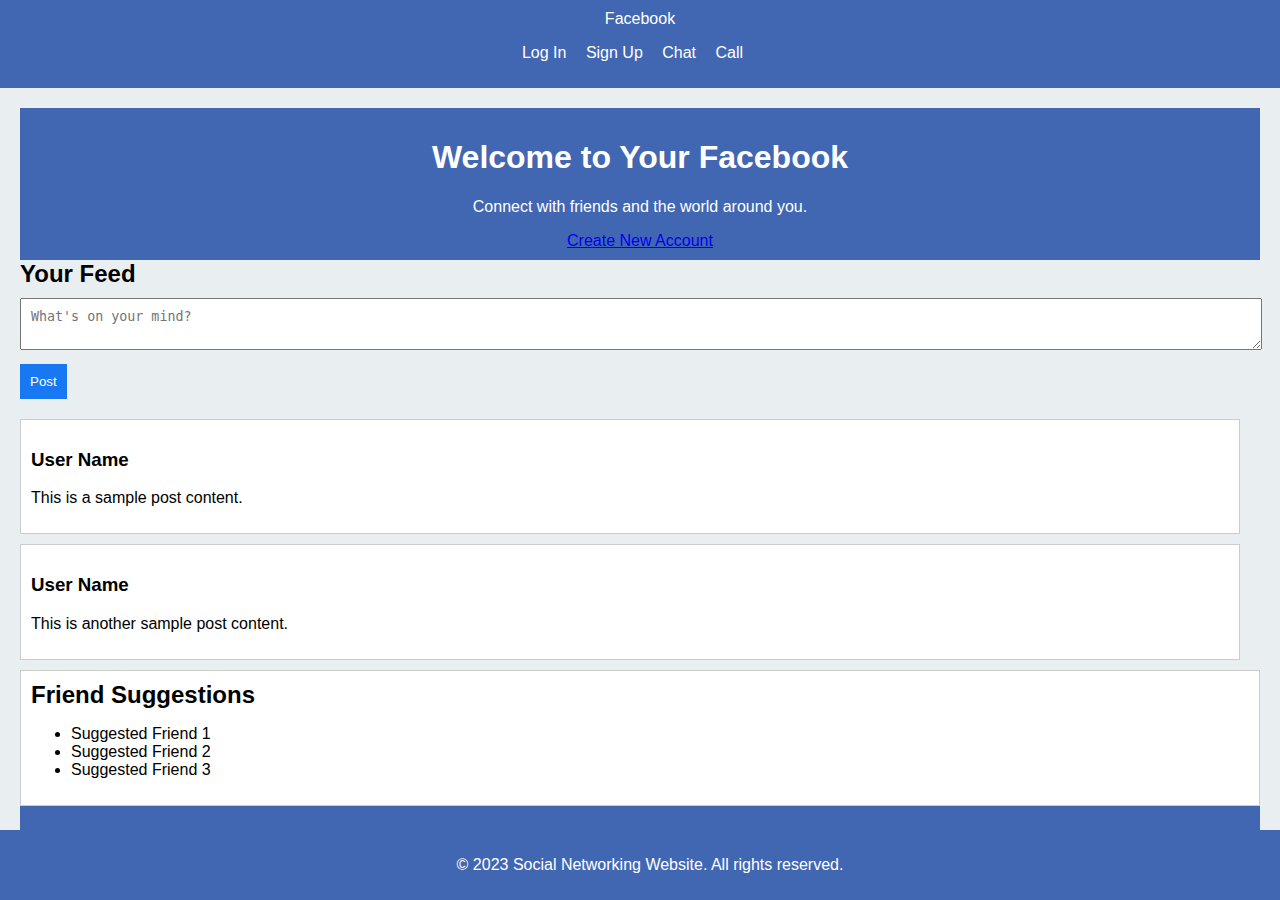
<file: index.html>
<!DOCTYPE html>
<html lang="en">
<head>
    <meta charset="UTF-8">
    <meta name="viewport" content="width=device-width, initial-scale=1.0">
    <title>Social Networking Website</title>
    <link rel="stylesheet" href="styles.css"> <!-- Link to external CSS -->
    <script src="script.js" defer></script> <!-- Link to external JavaScript -->
</head>
<body>
    <header>
        <div class="logo">Facebook</div>
        <nav>
            <ul>
                <li><a href="login.html">Log In</a></li>
                <li><a href="register.html">Sign Up</a></li>
                <li><a href="chat.html">Chat</a></li>
                <li><a href="call.html">Call</a></li>

            </ul>
        </nav>
    </header>
    <main>
        <header class="hero">
            <h1>Welcome to Your Facebook</h1>
            <p>Connect with friends and the world around you.</p>
            <a href="register.html" class="btn">Create New Account</a>
        </header>
        <section class="feed">
            <h2>Your Feed</h2>
            <div class="post">
                <textarea placeholder="What's on your mind?"></textarea>
                <button>Post</button>
            </div>
            <div class="post-list">
                <div class="post-item">
                    <h3>User Name</h3>
                    <p>This is a sample post content.</p>
                </div>
                <div class="post-item">
                    <h3>User Name</h3>
                    <p>This is another sample post content.</p>
                </div>
            </div>
        </section>
        <aside class="sidebar">
            <h2>Friend Suggestions</h2>
            <ul>
                <li>Suggested Friend 1</li>
                <li>Suggested Friend 2</li>
                <li>Suggested Friend 3</li>
            </ul>
        </aside>

        <section class="footer">
            <p>&copy; 2023 Facebook Clone. All rights reserved.</p>
        </section>


    </main>
    <footer>
        <p>&copy; 2023 Social Networking Website. All rights reserved.</p>
    </footer>
</body>
</html>
</file>
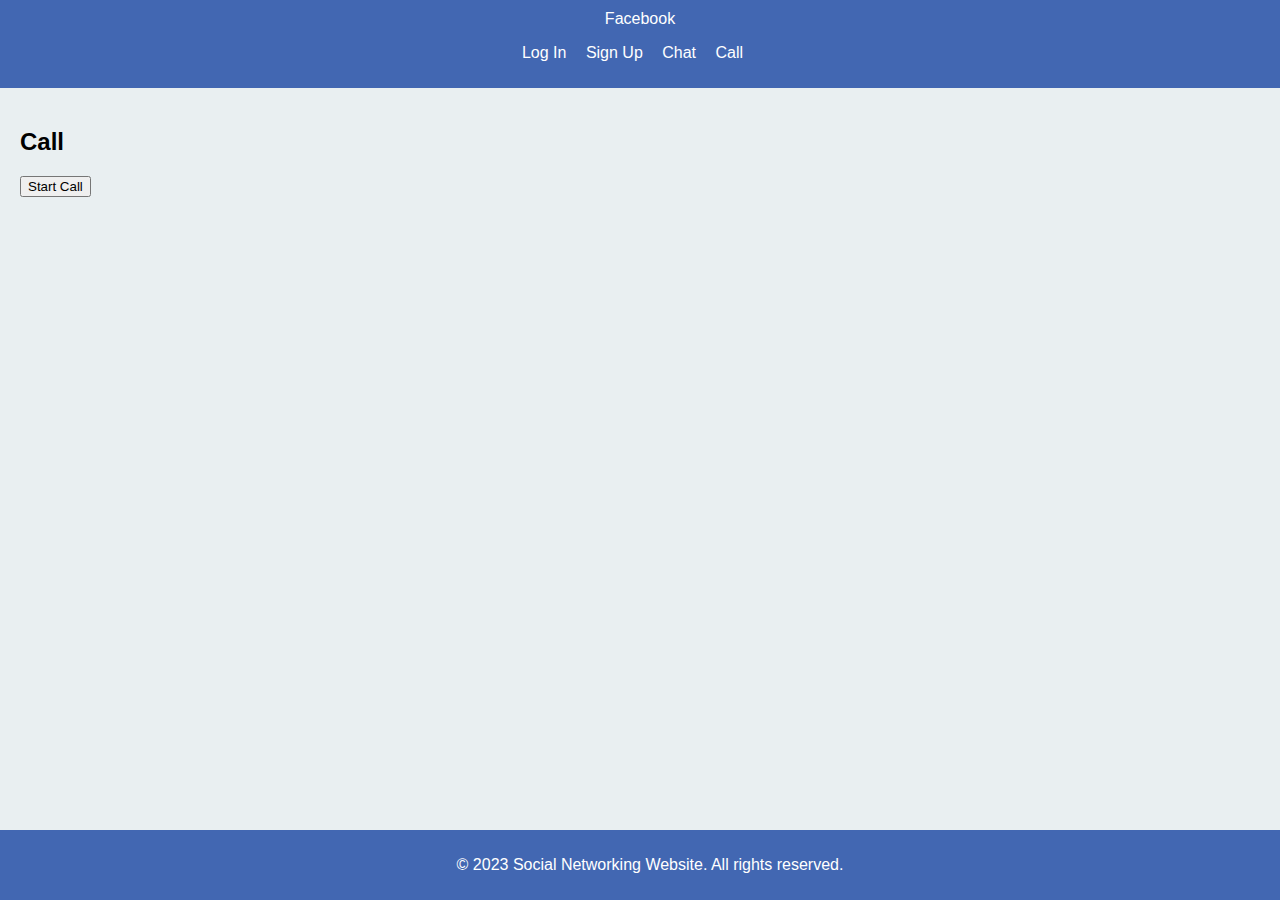
<file: call.html>
<!DOCTYPE html>
<html lang="en">
<head>
    <meta charset="UTF-8">
    <meta name="viewport" content="width=device-width, initial-scale=1.0">
    <title>Call - Social Networking Website</title>
    <link rel="stylesheet" href="styles.css">
    <script src="script.js" defer></script>
</head>
<body>
    <header>
        <div class="logo">Facebook</div>
        <nav>
            <ul>
                <li><a href="login.html">Log In</a></li>
                <li><a href="register.html">Sign Up</a></li>
                <li><a href="chat.html">Chat</a></li>
                <li><a href="call.html">Call</a></li>
            </ul>
        </nav>
    </header>
    <main>
        <section class="call">
            <h2>Call</h2>
            <button onclick="startCall()">Start Call</button>
            <div id="call-status">
                <!-- Call status will be displayed here -->
            </div>
        </section>
    </main>
    <footer>
        <p>&copy; 2023 Social Networking Website. All rights reserved.</p>
    </footer>
</body>
</html>
</file>
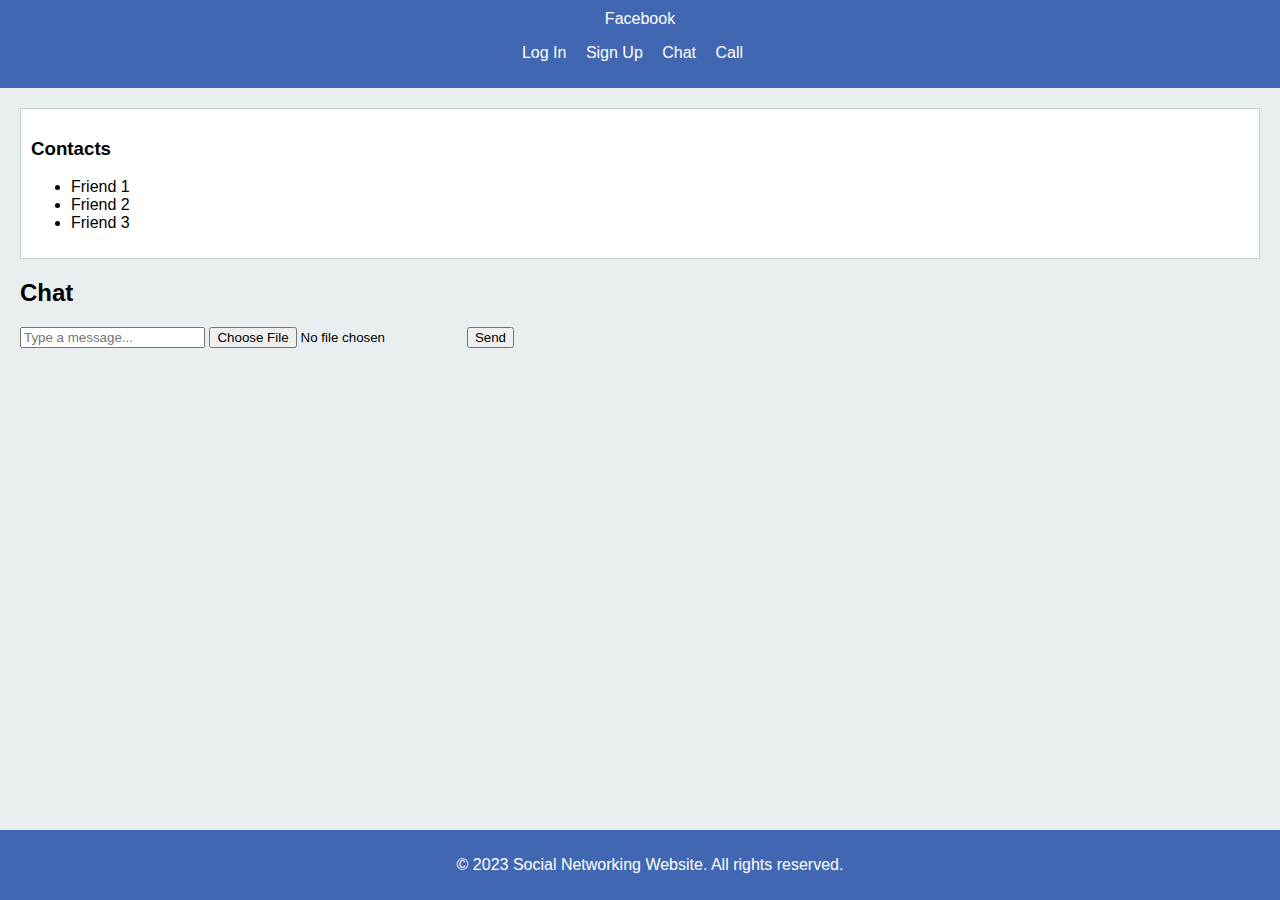
<file: chat.html>
<!DOCTYPE html>
<html lang="en">
<head>
    <meta charset="UTF-8">
    <meta name="viewport" content="width=device-width, initial-scale=1.0">
    <title>Chat - Social Networking Website</title>
    <link rel="stylesheet" href="styles.css">
    <script src="script.js" defer></script>
</head>
<body>
    <header>
        <div class="logo">Facebook</div>
        <nav>
            <ul>
                <li><a href="login.html">Log In</a></li>
                <li><a href="register.html">Sign Up</a></li>
                <li><a href="chat.html">Chat</a></li>
                <li><a href="call.html">Call</a></li>
            </ul>
        </nav>
    </header>
    <main>
        <section class="chat-container">
            <aside class="sidebar">
                <h3>Contacts</h3>
                <ul id="contact-list">
                    <li>Friend 1</li>
                    <li>Friend 2</li>
                    <li>Friend 3</li>
                </ul>
            </aside>
            <div class="chat">
                <h2>Chat</h2>
                <div id="chat-window">
                    <div id="messages">
                        <!-- Messages will be displayed here -->
                    </div>
                    <input type="text" id="chat-input" placeholder="Type a message...">
                    <input type="file" id="file-input" accept="image/*, .pdf, .doc, .docx" />
                    <button onclick="sendMessage()">Send</button>
                </div>
            </div>

    </main>
    <footer>
        <p>&copy; 2023 Social Networking Website. All rights reserved.</p>
    </footer>
</body>
</html>
</file>
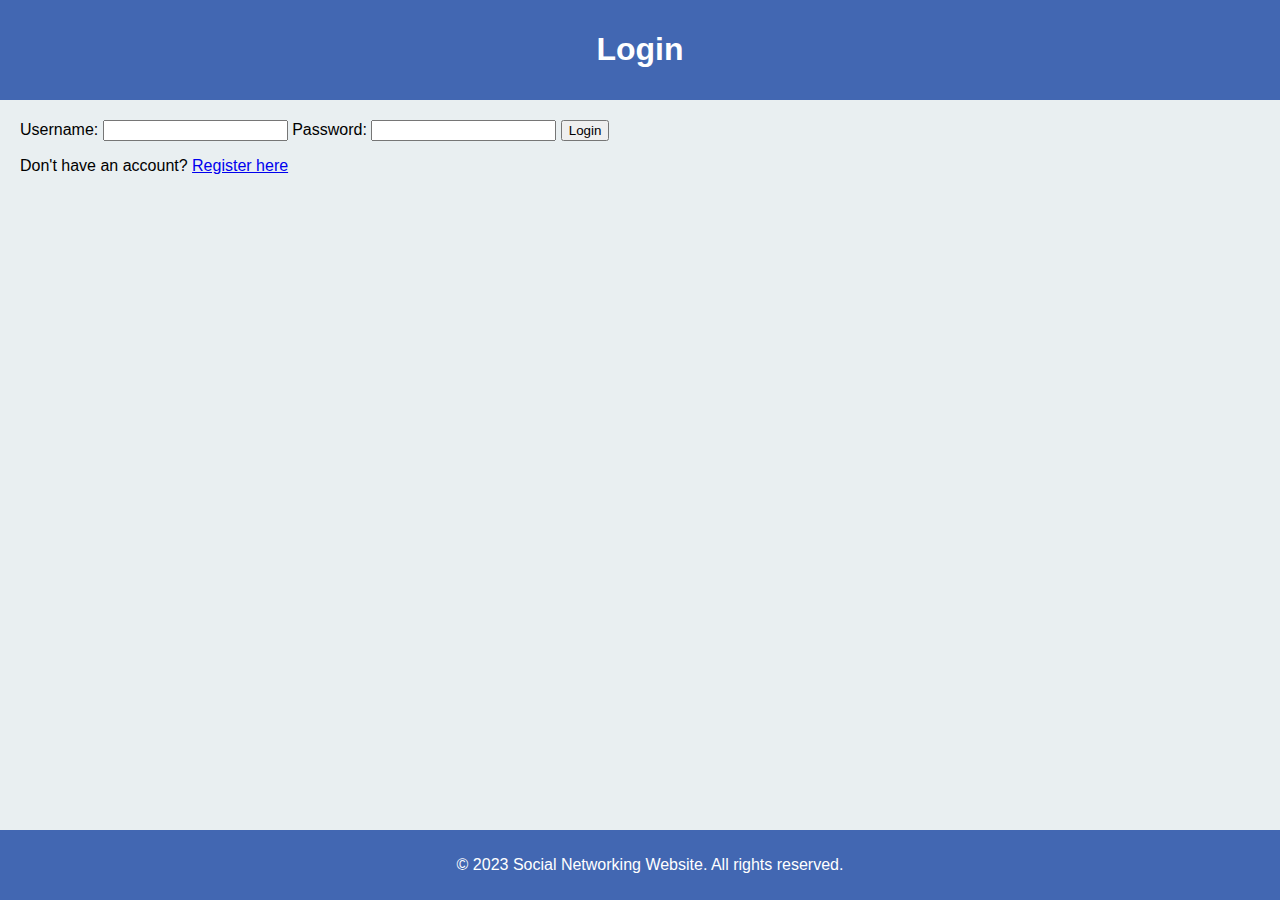
<file: login.html>
<!DOCTYPE html>
<html lang="en">
<head>
    <meta charset="UTF-8">
    <meta name="viewport" content="width=device-width, initial-scale=1.0">
    <title>Login - Social Networking Website</title>
    <link rel="stylesheet" href="styles.css">
    <script src="script.js" defer></script>
</head>
<body>
    <header>
        <h1>Login</h1>
    </header>
    <main>
        <section id="login">
<form id="login-form" onsubmit="return validateLogin()">
    <label for="username">Username:</label>
    <input type="text" id="username" name="username" required>
    <label for="password">Password:</label>
    <input type="password" id="password" name="password" required>
    <button type="submit" onclick="animateTransition()">Login</button>
</form>
            <p>Don't have an account? <a href="register.html">Register here</a></p>
        </section>
    </main>
    <footer>
        <p>&copy; 2023 Social Networking Website. All rights reserved.</p>
    </footer>
</body>
</html>
</file>
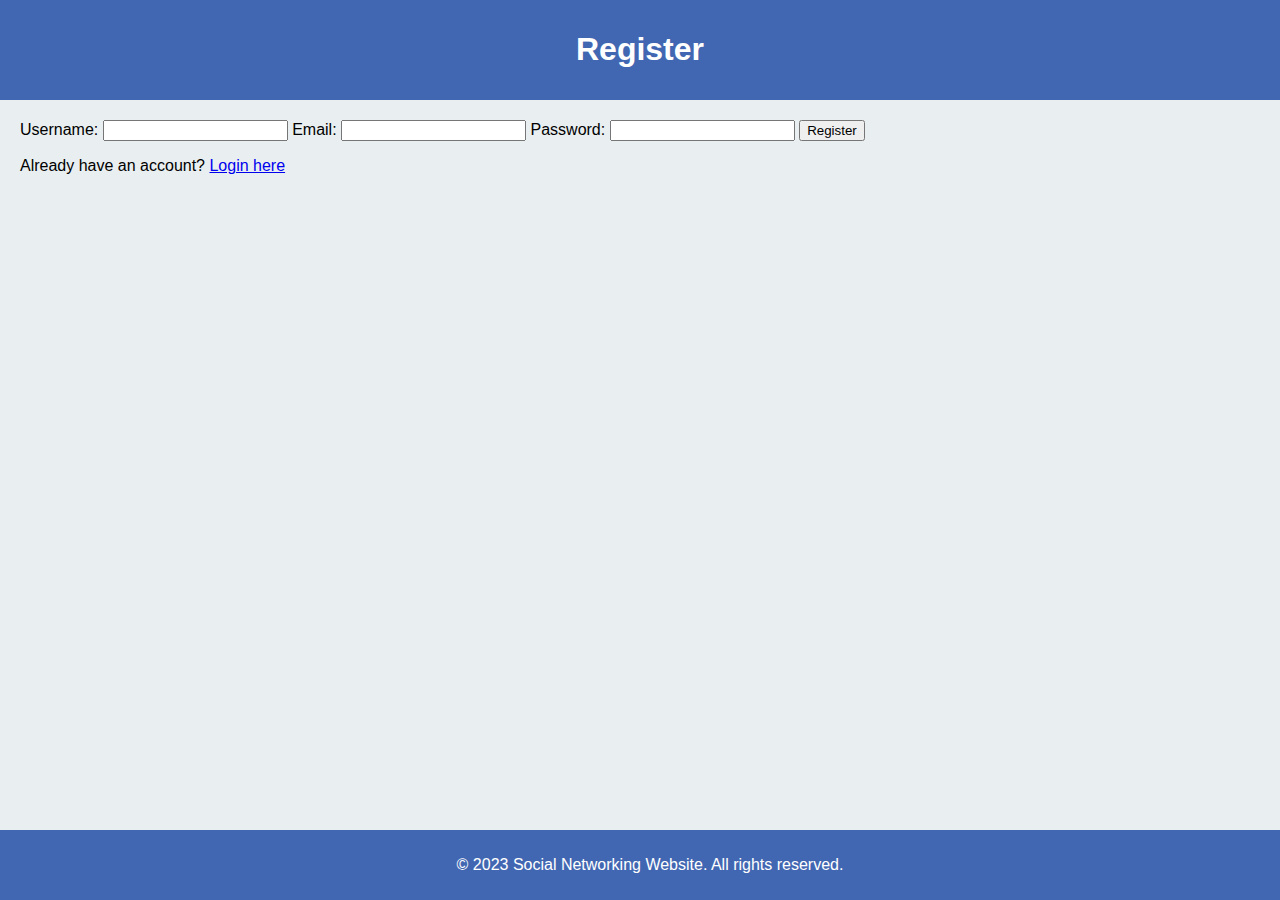
<file: register.html>
<!DOCTYPE html>
<html lang="en">
<head>
    <meta charset="UTF-8">
    <meta name="viewport" content="width=device-width, initial-scale=1.0">
    <title>Register - Social Networking Website</title>
    <link rel="stylesheet" href="styles.css">
    <script src="script.js" defer></script>
</head>
<body>
    <header>
        <h1>Register</h1>
    </header>
    <main>
        <section id="register">
<form id="register-form" onsubmit="return validateRegistration()">
    <label for="new-username">Username:</label>
    <input type="text" id="new-username" name="new-username" required>
    <label for="new-email">Email:</label>
    <input type="email" id="new-email" name="new-email" required>
    <label for="new-password">Password:</label>
    <input type="password" id="new-password" name="new-password" required>
    <button type="submit" onclick="animateTransition()">Register</button>
</form>
            <p>Already have an account? <a href="login.html">Login here</a></p>
        </section>
    </main>
    <footer>
        <p>&copy; 2023 Social Networking Website. All rights reserved.</p>
    </footer>
</body>
</html>
</file>
<file: styles.css>
/* Basic styling for the social networking website */

body {
    font-family: Arial, sans-serif;
    margin: 0;
    padding: 0;
    background-color: #e9eff1;
    /* Start with slide-in animation */
    animation: slideIn 0.5s forwards;
}

header {
    background-color: #4267B2;
    color: white;
    padding: 10px 20px;
    text-align: center;
}

nav ul {
    list-style-type: none;
    padding: 0;
}

nav ul li {
    display: inline;
    margin-right: 15px;
}

nav ul li a {
    color: white;
    text-decoration: none;
}

.main-content {
    display: flex;
    padding: 20px;
}

.feed {
    flex: 3;
    margin-right: 20px;
}

.sidebar {
    flex: 1;
    background-color: #fff;
    border: 1px solid #ccc;
    padding: 10px;
}

.feed h2, .sidebar h2 {
    margin: 0 0 10px;
}

.post {
    margin-bottom: 20px;
}

.post textarea {
    width: 100%;
    padding: 10px;
    margin-bottom: 10px;
}

.post button {
    background-color: #1877f2;
    color: white;
    border: none;
    padding: 10px;
    cursor: pointer;
}

.post button:hover {
    background-color: #155a8a;
}

.post-list {
    margin-top: 20px;
}

.post-item {
    border: 1px solid #ccc;
    padding: 10px;
    margin-bottom: 10px;
    background-color: #fff;
}

.footer {
    text-align: center;
    padding: 10px;
    background-color: #4267B2;
    color: white;
}

header {
    background-color: #4267B2;
    color: white;
    padding: 10px 20px;
}

nav ul {
    list-style-type: none;
    padding: 0;
}

nav ul li {
    display: inline;
    margin-right: 15px;
}

nav ul li a {
    color: white;
    text-decoration: none;
}

main {
    padding: 20px;
}

footer {
    text-align: center;
    padding: 10px;
    background-color: #4267B2;
    color: white;
    position: fixed;
    width: 100%;
    bottom: 0;
}

/* Slide-in animation */
@keyframes slideIn {
    from {
        transform: translateX(100%);
        opacity: 0;
    }
    to {
        transform: translateX(0);
        opacity: 1;
    }
}

/* Slide-out animation */
@keyframes slideOut {
    from {
        transform: translateX(0);
        opacity: 1;
    }
    to {
        transform: translateX(-100%);
        opacity: 0;
    }
}

/* Class to trigger slide-out animation */
.slide-out {
    animation: slideOut 0.5s forwards;
}
</file>
